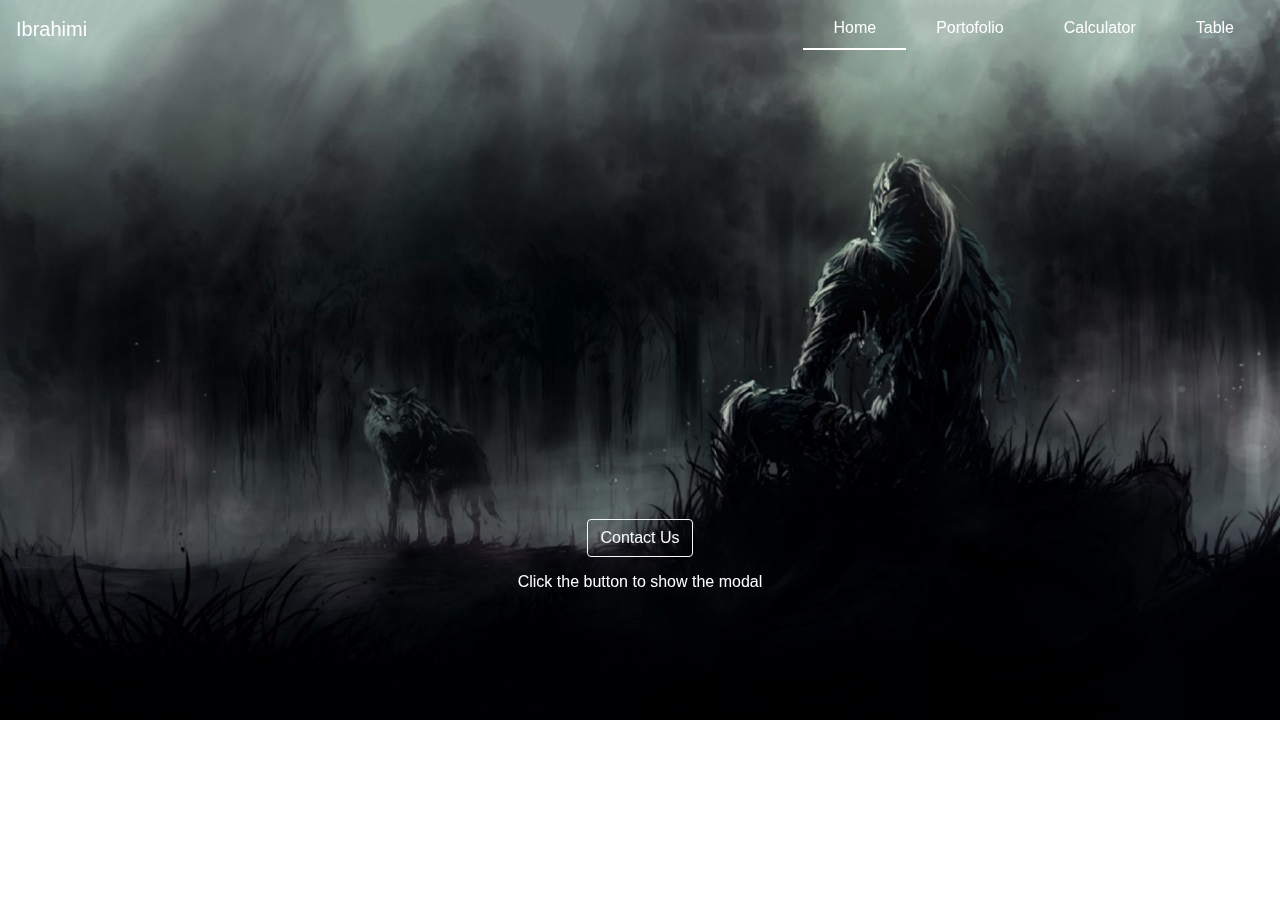
<file: index.html>
<!DOCTYPE html>
<html>
<head>
    <meta charset="utf-8">
    <meta http-equiv="X-UA-Compatible" content="IE=edge">
    <title>Filnal Project</title>
    <meta name="viewport" content="width=device-width, initial-scale=1">
    <link rel="stylesheet" href="https://stackpath.bootstrapcdn.com/bootstrap/4.3.1/css/bootstrap.min.css" integrity="sha384-ggOyR0iXCbMQv3Xipma34MD+dH/1fQ784/j6cY/iJTQUOhcWr7x9JvoRxT2MZw1T" crossorigin="anonymous">
    <link rel="stylesheet" type="text/css" media="screen" href="main.css">
</head>
<body>
        <nav class="navbar navbar-expand-lg  navbar-light fixed-top">
                <a class="navbar-brand" href="#">Ibrahimi</a>
  <button class="navbar-toggler" type="button" data-toggle="collapse" data-target="#navbarSupportedContent" aria-controls="navbarSupportedContent" aria-expanded="false" aria-label="Toggle navigation">
    <span class="navbar-toggler-icon"></span>
  </button>

  <div class="collapse navbar-collapse" id="navbarSupportedContent">
    <ul class="navbar-nav ml-auto">
      <li class="nav-item">
                            <a class="nav-link active" href="/index.html">Home</span></a>
                        </li>
                        <li class="nav-item">
                            <a class="nav-link" href="./page/exercise1/index.html">Portofolio</a>
                        </li>
                        <li class="nav-item">
                            <a class="nav-link" href="./page/exercise2/index.html">Calculator</a>
                        </li>
                        <li class="nav-item">
                            <a class="nav-link" href="./page/exercise3/index.html">Table</a>
                        </li>
    </ul>
  </div>
            </nav>
            <div id="konten">
            <div class="bd-example">
                    <div id="carouselExampleCaptions" class="carousel slide" data-ride="carousel">
                      <ol class="carousel-indicators">
                        <li data-target="#carouselExampleCaptions" data-slide-to="0" class="active"></li>
                        <li data-target="#carouselExampleCaptions" data-slide-to="1"></li>
                        <li data-target="#carouselExampleCaptions" data-slide-to="2"></li>
                      </ol>
                      <div class="carousel-inner">
                        <div class="carousel-item active">
                          <img src="./images/3.jpg" class="d-block w-100" alt="...">
                          <div class="carousel-caption d-none d-md-block">
                                <h5><button type="button" class="btn btn-outline-light" data-toggle="modal" data-target="#exampleModal">Contact Us</button>
                                </h5>
                                <p>Click the button to show the modal</p>
                              </div>
                        </div>
                        <div class="carousel-item">
                          <img src="./images/2.png" class="d-block w-100" alt="...">
                          <div class="carousel-caption d-none d-md-block">
                                <h5>Portofolio</h5>
                                <p>Check my Portopolio</p>
                              </div>
                        </div>
                        <div class="carousel-item">
                          <img src="./images/4.jpg" class="d-block w-100" alt="...">
                          <div class="carousel-caption d-none d-md-block">
                                <h5>Create With Love</h5>
                    
                              </div>
                        </div>
                      </div>
                    </div>
                  </div>
                  <!-- Modal -->
<div class="modal fade bd-example-modal-xl" id="exampleModal" tabindex="-1" role="dialog" aria-labelledby="exampleModalLabel" aria-hidden="true">
    <div class="modal-dialog  modal-xl" role="document">
      <div class="modal-content">
        <div class="modal-header">
          <h5 class="modal-title" id="exampleModalLabel">Contact</h5>
          <button type="button" class="close" data-dismiss="modal" aria-label="Close">
            <span aria-hidden="true">&times;</span>
          </button>
        </div>
        <div class="modal-body">
            <iframe src="form.html" frameborder="0" style="overflow:hidden;height:100%;width:100%" height="100%" width="100%"></iframe>
            
        </div>
      </div>
    </div>
  </div>
            </div>
            
</body>
<script src="https://code.jquery.com/jquery-3.3.1.min.js" ></script>
<script src="https://cdnjs.cloudflare.com/ajax/libs/popper.js/1.14.7/umd/popper.min.js" integrity="sha384-UO2eT0CpHqdSJQ6hJty5KVphtPhzWj9WO1clHTMGa3JDZwrnQq4sF86dIHNDz0W1" crossorigin="anonymous"></script>
<script src="https://stackpath.bootstrapcdn.com/bootstrap/4.3.1/js/bootstrap.min.js" integrity="sha384-JjSmVgyd0p3pXB1rRibZUAYoIIy6OrQ6VrjIEaFf/nJGzIxFDsf4x0xIM+B07jRM" crossorigin="anonymous"></script>

<script>
$(document).ready(function(){
  $('#exampleModal').modal('handleUpdate')
//    $('.nav-link').on('click',function(e){
//     e.preventDefault();
//     console.log($(this).attr('href')+' #container')
//    $('#konten').html = ($(this).attr('href')+' #container');
//    })
});
</script>
</html>
</file>
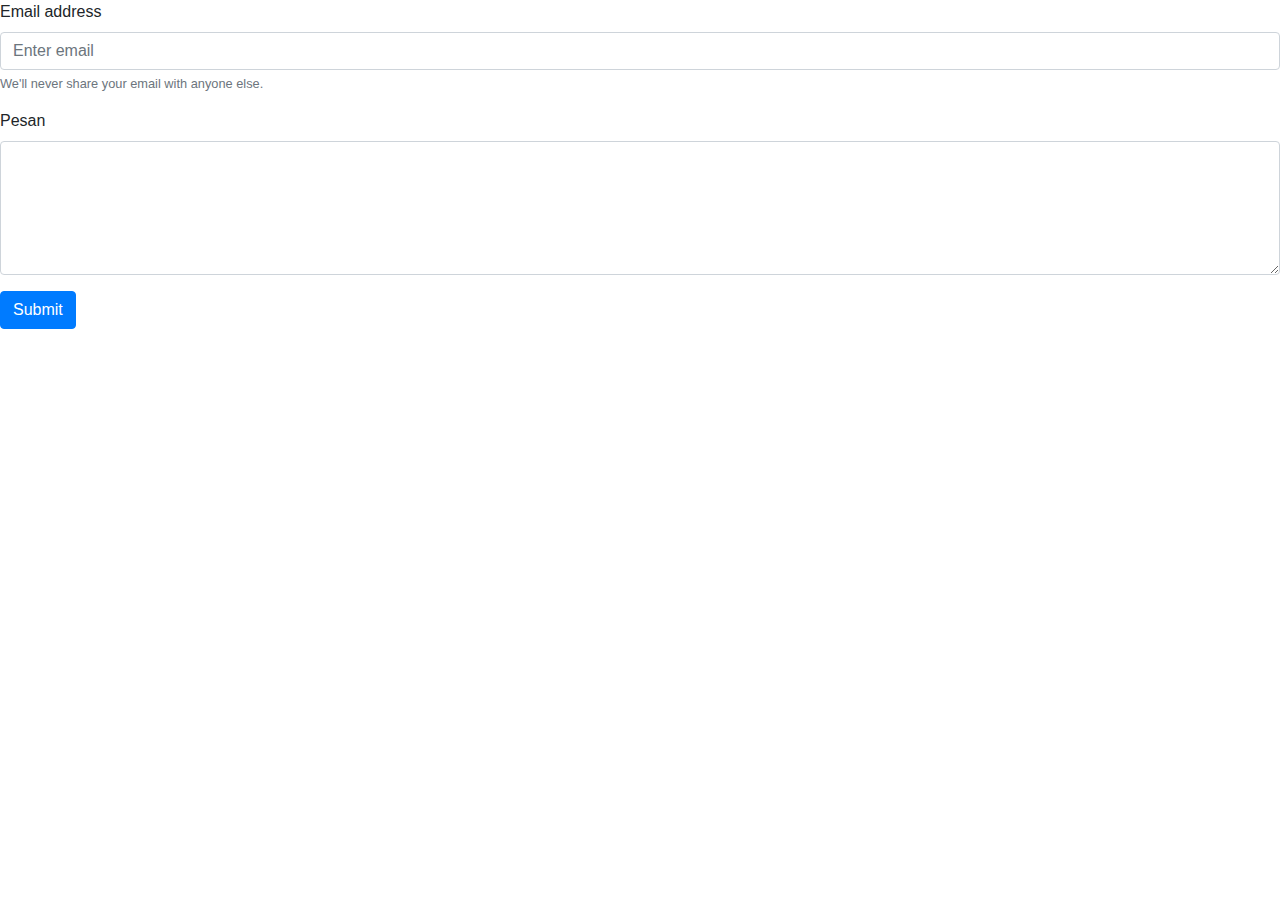
<file: form.html>
<!DOCTYPE html>
<html>
<head>
    <meta charset="utf-8">
    <meta http-equiv="X-UA-Compatible" content="IE=edge">
    <title>Form</title>
    <meta name="viewport" content="width=device-width, initial-scale=1">
    <link rel="stylesheet" href="https://stackpath.bootstrapcdn.com/bootstrap/4.3.1/css/bootstrap.min.css" integrity="sha384-ggOyR0iXCbMQv3Xipma34MD+dH/1fQ784/j6cY/iJTQUOhcWr7x9JvoRxT2MZw1T" crossorigin="anonymous">
</head>
<body>
        <form action="https://formspree.io/ibrahimi@icloud.com" method="POST">
            <div class="form-group">
              <label for="exampleInputEmail1">Email address</label>
              <input type="email" class="form-control" id="exampleInputEmail1" aria-describedby="emailHelp" placeholder="Enter email">
              <small id="emailHelp" class="form-text text-muted">We'll never share your email with anyone else.</small>
            </div>
            <div class="form-group">
              <label for="exampleInputPassword1">Pesan</label>
              <textarea class="form-control" rows="5" id="exampleInputPassword1"></textarea>
            </div>
            <button type="submit" class="btn btn-primary">Submit</button>
          </form>
</body>
<script src="https://code.jquery.com/jquery-3.3.1.min.js" ></script>
<script src="https://cdnjs.cloudflare.com/ajax/libs/popper.js/1.14.7/umd/popper.min.js" integrity="sha384-UO2eT0CpHqdSJQ6hJty5KVphtPhzWj9WO1clHTMGa3JDZwrnQq4sF86dIHNDz0W1" crossorigin="anonymous"></script>
<script src="https://stackpath.bootstrapcdn.com/bootstrap/4.3.1/js/bootstrap.min.js" integrity="sha384-JjSmVgyd0p3pXB1rRibZUAYoIIy6OrQ6VrjIEaFf/nJGzIxFDsf4x0xIM+B07jRM" crossorigin="anonymous"></script>

</html>
</file>
<file: main.css>
.carousel-item{
    height: 100vh;
    min-height: 100%;
    background:no-repeat center center scroll;
    -webkit-background-size: cover;
    background-size: cover;
}
#carouselExampleCaptions{
    height: 100%;
    min-height: 100%;
}
.carousel-caption h5{
    font-size: 45px;

}
.carousel-caption{
    bottom: 270px;
    
}
.modal-dialog {
    height: 60%; /* = 90% of the .modal-backdrop block = %90 of the screen */
  }
  .modal-content {
    height: 100%; /* = 100% of the .modal-dialog block */
  }
.navbar-light .navbar-toggler{
    background: white;
}
.navbar-light .navbar-brand{
    color: white;
}
.navbar-light .navbar-brand:hover{
    color: white;
}
.navbar-light .navbar-nav .nav-link {
    color: white;
    padding-left:30px;
    padding-right:30px;
}
@media (max-width: 992px) {
    .navbar-light .navbar-nav .nav-link {
        color: white;
        padding: 0 10px 10px 0;
    }
    
    
  }
.navbar-light .navbar-nav .nav-link:hover {
    color: white;
    border-bottom: 2px solid white;
    text-decoration: none; 
}
.navbar-light .navbar-nav .active>.nav-link, .navbar-light .navbar-nav .nav-link.active, .navbar-light .navbar-nav .nav-link.show, .navbar-light .navbar-nav .show>.nav-link {
    color: white;
    border-bottom: 2px solid white;
    text-decoration: none; 
}
</file>
